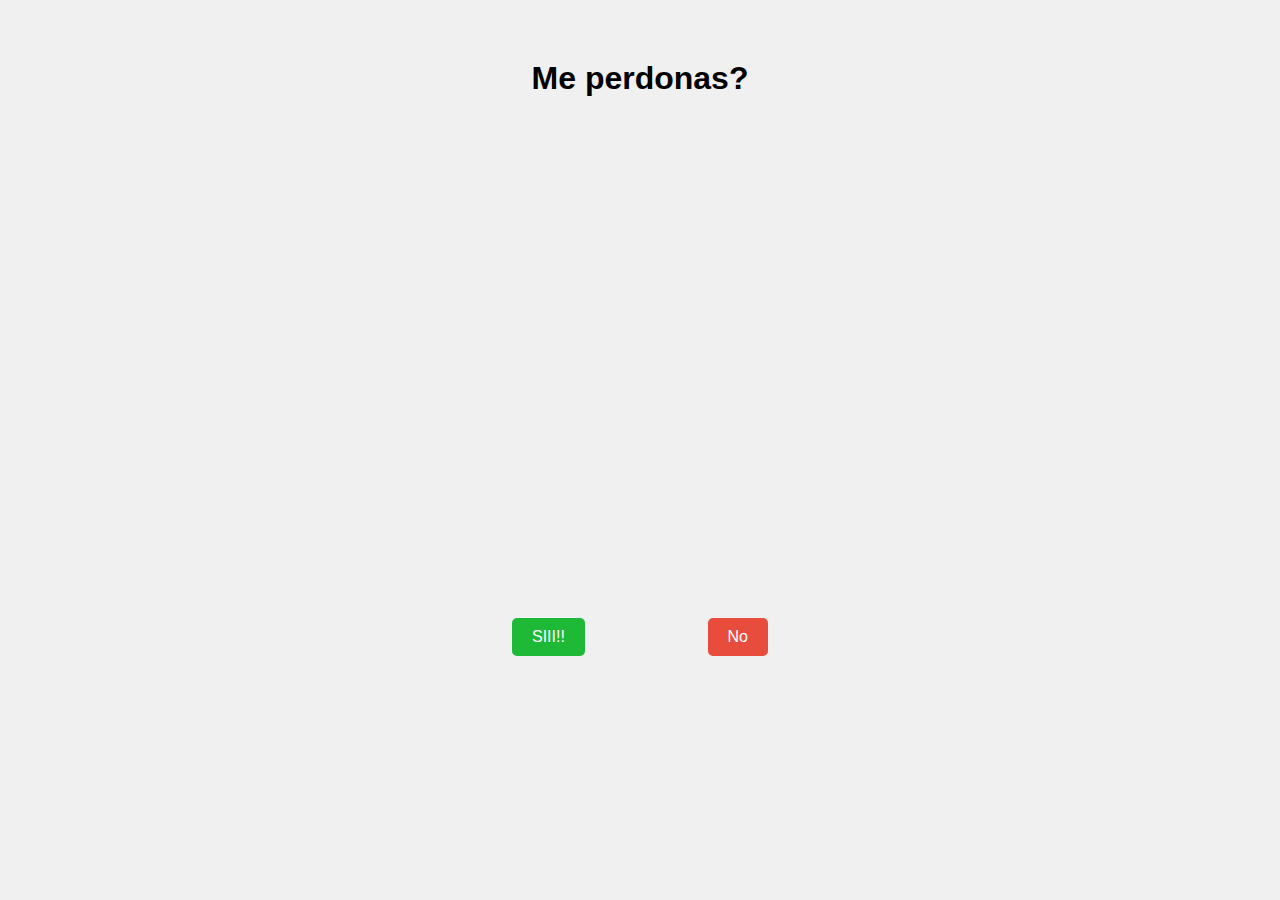
<file: index.html>
<!DOCTYPE html>
<html lang="es">

<head>
    <meta charset="UTF-8">
    <meta name="viewport" content="width=device-width, initial-scale=1.0">
    <title >Me perdonas? </title>
    <link rel="stylesheet" href="styles.css">
</head>

<body>
    <h1> Me perdonas? </h1>
    <header class="header">
        <iframe src="https://giphy.com/embed/IzXiddo2twMmdmU8Lv" width="250" height="280"  frameBorder="0"
            class="giphy-embed" allowFullScreen></iframe>
    </header>
    <div class="container">
        <button id="button1" class="button" onclick="redirectToPage()">SIII!!</button>
        <button id="button2" class="button">No</button>
    </div>
    <script>
        function redirectToPage() {
            window.location.href = 'perdon.html'; // Reemplaza con la URL a la que deseas redirigir
        }
    </script>
    <script src="script.js"></script>
</body>

</html>
</file>
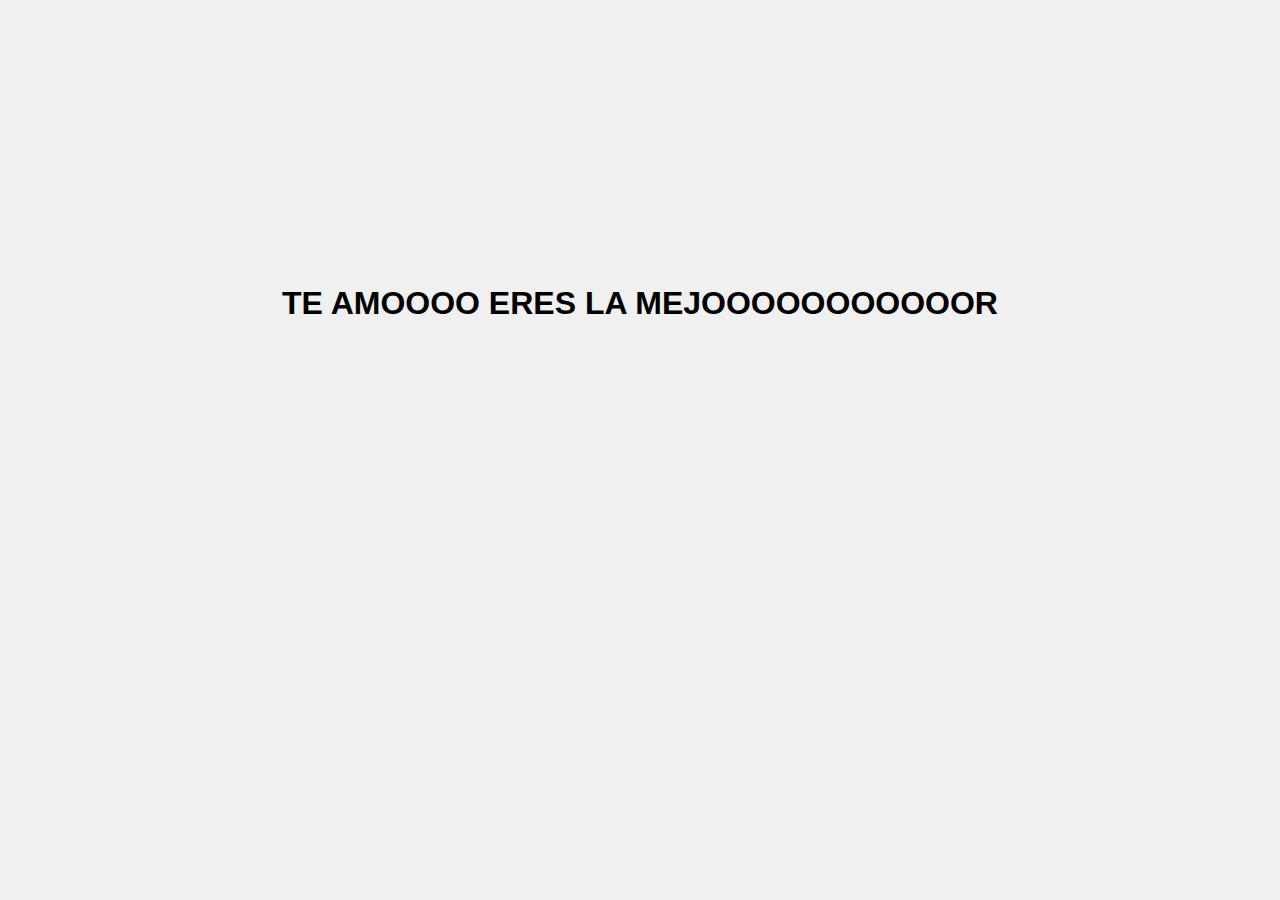
<file: perdon.html>
<!DOCTYPE html>
<html lang="es">

<head>
    <meta charset="UTF-8">
    <meta name="viewport" content="width=device-width, initial-scale=1.0">
    <title> TE AMOOO</title>
    <link rel="stylesheet" href="styles.css">
</head>

<body>
    <h1> TE AMOOOO ERES LA MEJOOOOOOOOOOOR  </h1>
    <header class="header">
        <iframe src="https://giphy.com/embed/IzXiddo2twMmdmU8Lv" width="250" height="280" frameBorder="0"
            class="giphy-embed" allowFullScreen></iframe>
    </header>
    
</body>

</html>
</file>
<file: styles.css>
body {
    display: flex;
    flex-direction: column;
    justify-content: center;
    align-items: center;
    height: 100vh;
    margin: 0;
    font-family: Arial, sans-serif;
    background-color: #f0f0f0;
}

.header {
    width: 100%;
    text-align: center;
    margin-bottom: 10px;
}

.header-gif {
    max-width: 100%;
    height: auto;
}

.container {
    position: relative;
    width: 20%;
    height: 50vh;
    display: flex;
    justify-content: space-between;
    align-items: center;
}

/* Estilos para el Botón 1 */
#button1 {
    padding: 10px 20px;
    font-size: 16px;
    border: none;
    background-color: #1db937;
    /* Azul */
    color: white;
    border-radius: 5px;
    cursor: pointer;
    transition: transform 0.3s, font-size 0.3s;
}

/* Estilos para el Botón 1 al pasar el mouse */
#button1:hover {
    background-color: #0ed32f;
}

/* Estilos para el Botón 2 */
#button2 {
    padding: 10px 20px;
    font-size: 16px;
    border: none;
    background-color: #e74c3c;
    /* Rojo */
    color: white;
    border-radius: 5px;
    cursor: pointer;
    position: relative;
    /* Para permitir el movimiento */
    transition: transform 0.3s, font-size 0.3s, left 0.3s;
}

/* Estilos para el Botón 2 al pasar el mouse */
#button2:hover {
    background-color: #c0392b;
}
</file>
